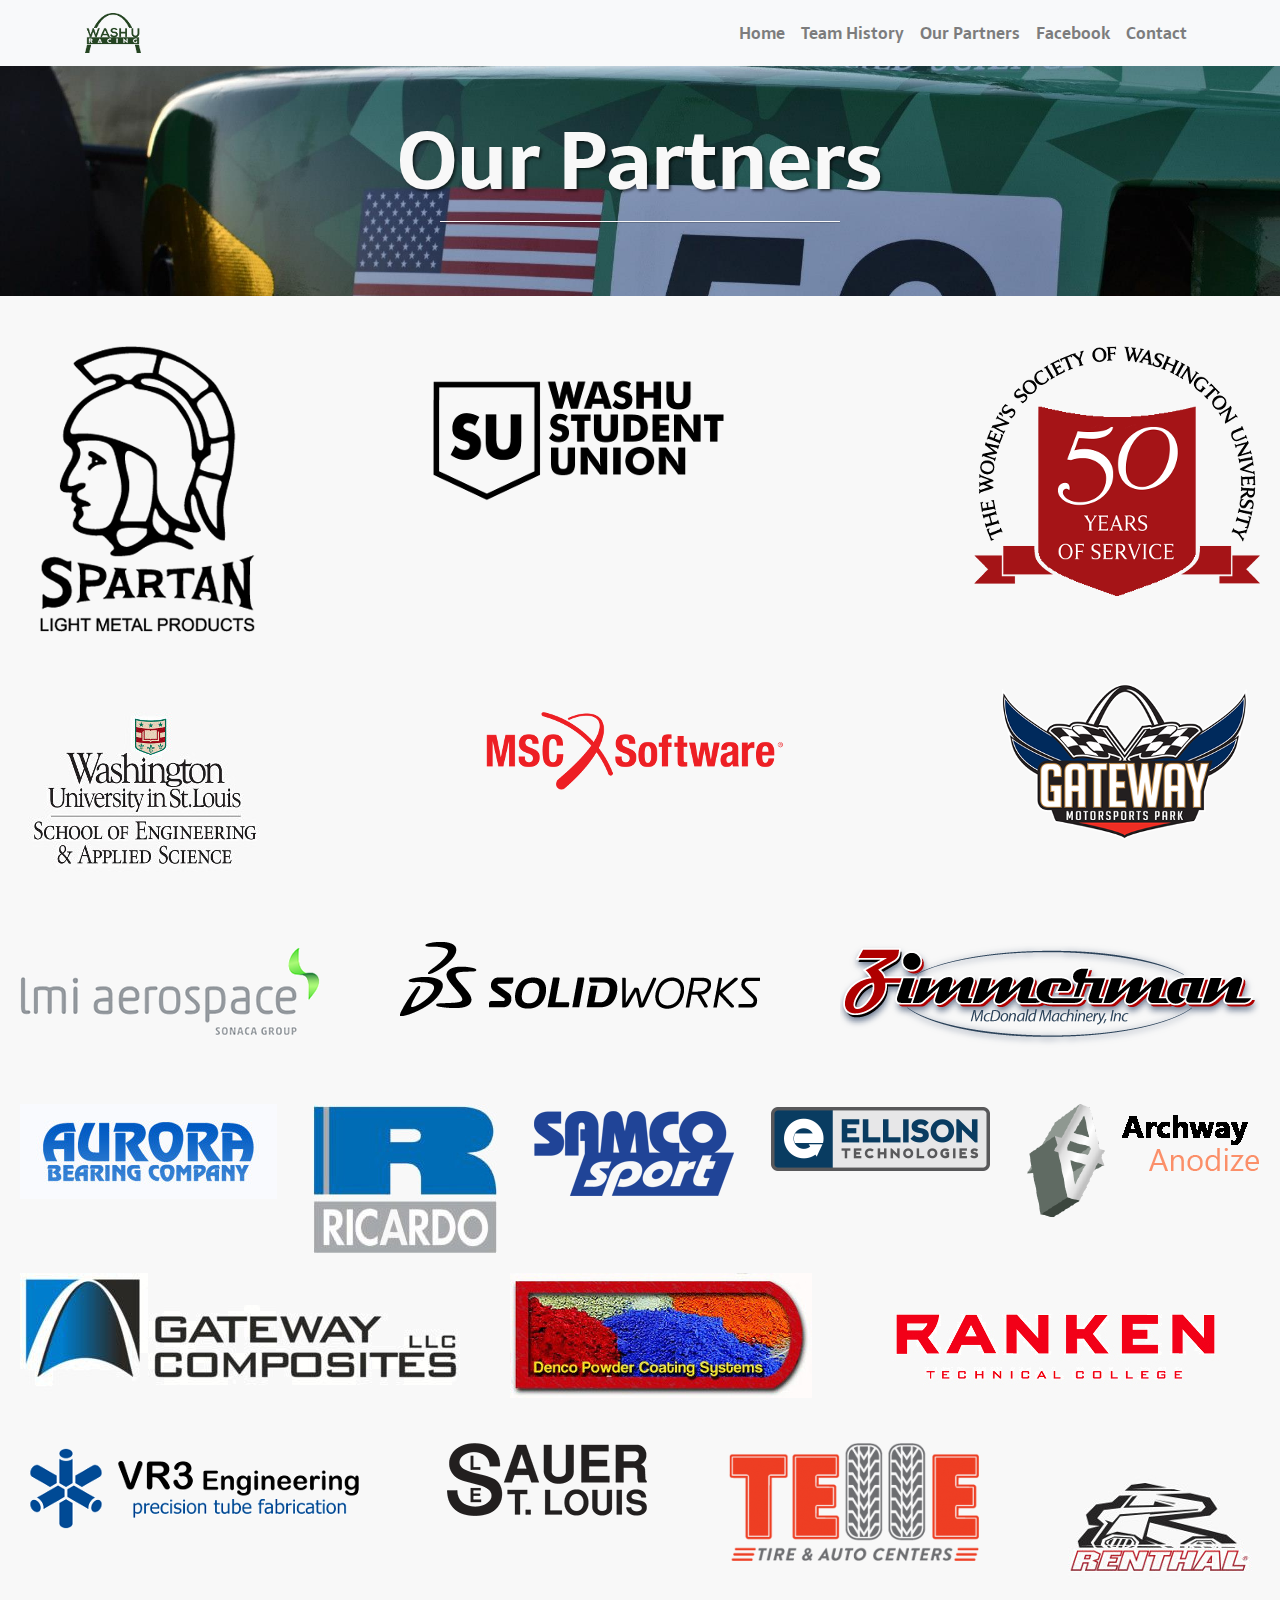
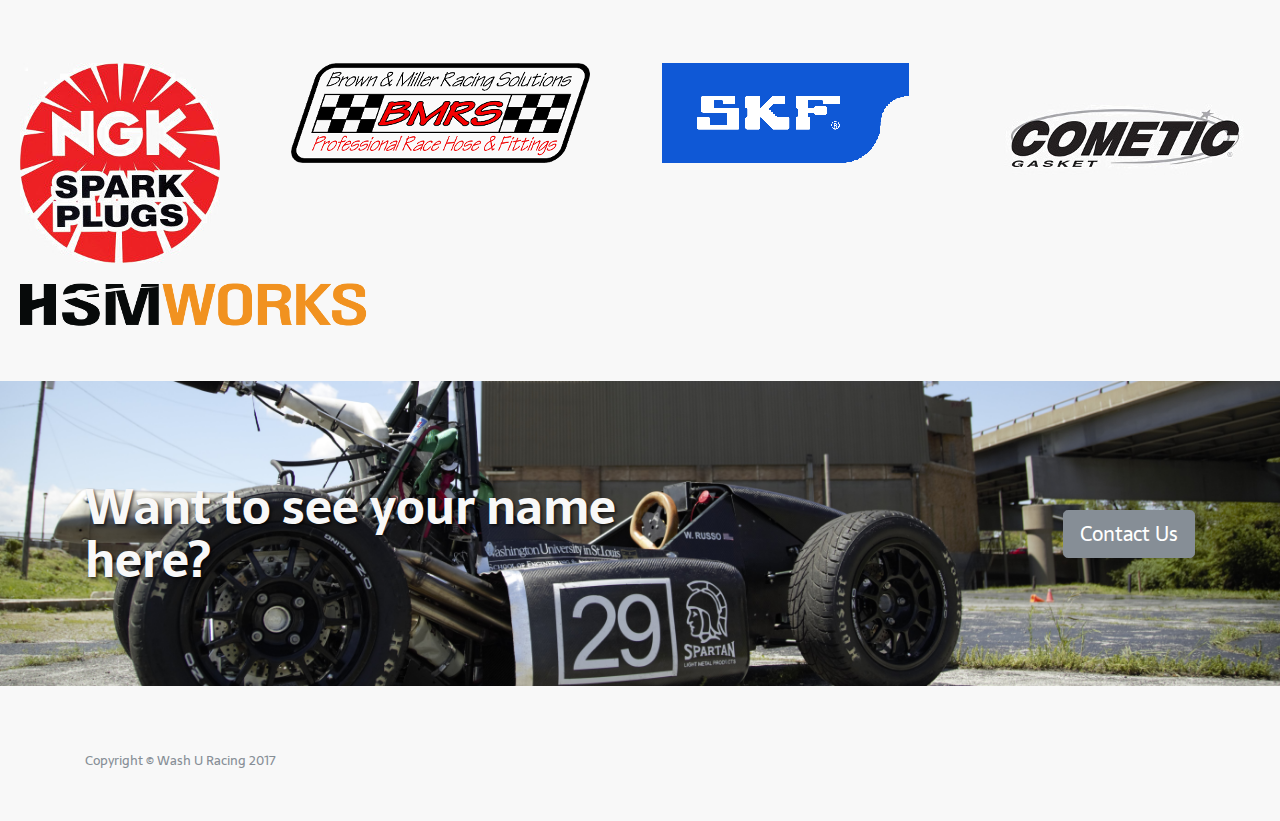
<file: partners.html>
<!DOCTYPE html>
<html lang="en">

  <head>

    <meta charset="utf-8">
    <meta name="viewport" content="width=device-width, initial-scale=1, shrink-to-fit=no">
    <meta name="description" content="">
    <meta name="author" content="">

    <title>Wash U Racing</title>
    <link rel="shortcut icon" href="icon.ico">

    <!-- Bootstrap core CSS -->
    <link href="vendor/bootstrap/css/bootstrap.min.css" rel="stylesheet">

    <!-- Custom fonts for this template -->
    <link href="vendor/font-awesome/css/font-awesome.min.css" rel="stylesheet" type="text/css">
    <link href="https://fonts.googleapis.com/css?family=Lato:300,400,700,300italic,400italic,700italic" rel="stylesheet" type="text/css">
    <link href="https://fonts.googleapis.com/css?family=Sarala" rel="stylesheet" type='text/css'>

    <!-- Custom styles for this template -->
    <link href="css/landing-page.css" rel="stylesheet">

  </head>

  <body>

    <!-- Navigation -->
    <nav class="navbar navbar-expand-lg navbar-light bg-light fixed-top">
      <div class="container">
        <a class="navbar-brand" href="index.html"><img src="img/WashURacingLogo.png" alt="WU"></a>
        <button class="navbar-toggler" type="button" data-toggle="collapse" data-target="#navbarResponsive" aria-controls="navbarResponsive" aria-expanded="false" aria-label="Toggle navigation">
          <span class="navbar-toggler-icon"></span>
        </button>
        <div class="collapse navbar-collapse" id="navbarResponsive">
          <ul class="navbar-nav ml-auto">
            <li class="nav-item">
              <a class="nav-link" href="index.html">Home</a>
            </li>
            <li class="nav-item">
              <a class="nav-link" href="history.html">Team History</a>
            </li>
            <li class="nav-item">
              <a class="nav-link" href="partners.html">Our Partners</a>
            </li>
            <li class="nav-item">
              <a class="nav-link" href="https://www.facebook.com/WashURacing/">Facebook</a>
            </li>
            <li class="nav-item">
              <a class="nav-link" href="contact.html">Contact</a>
            </li>
          </ul>
        </div>
      </div>
    </nav>

    <!-- Header -->
    <header class="intro-header-partner">
      <div class="container">
        <div class="intro-message-partner">
          <h1>Our Partners</h1>
          <hr class="intro-divider-partner">
            <li class="list-inline-item">
              </a>
            </li>
          </ul>
        </div>
      </div>
    </header>

    <!-- Page Content -->
    <!-- As of Nov 2017 ALL sponsors will be listed under this section. In the future sponsors will be listed by level-->
    <section class="content-section-a-partners">
    
      <div class="flex-container">
        <div class="flex-item">
          <a href = "http://www.spartanlmp.com"/>
            <img src="img/spartan.png" alt="Spartan Light Metal Products" class="img-responsive"/>
          </a>
        </div>
        <div class="flex-item">
          <a href = "https://su.wustl.edu"/>
          <img src="img/su.png" alt="Washington University Student Union" class="img-responsive" />
          </a>
        </div>
        <div class="flex-item">
          <a href = "https://womenssociety.wustl.edu">
          <img src="img/womenssociety.png" alt="Washington University Women's Society" class="img-responsive" />
          </a>
        </div>
        <div class="flex-item">
          <a href = "https://engineering.wustl.edu/Pages/home.aspx">
          <img src="img/schoolengineering.jpg" alt="Washington University School of Engineering and Applied Science" class="img-responsive" />
          </a>
        </div>
        <div class="flex-item">
          <a href = "http://www.mscsoftware.com/"/>
            <img src="img/msclogo.png" alt="MSC Software" class="img-responsive" />
          </a>
        </div>
        <div class="flex-item">
          <a href = "http://www.gatewaymsp.com/"/>
            <img src="img/gateway.png" alt="Gateway Motorsports" class="img-responsive" />
          </a>
        </div>
        <div class="flex-item">
          <a href = "http://www.lmiaerospace.com/"/>
            <img src="img/lmi.png" alt="LMI Aerospace" class="img-responsive" />
          </a>
        </div>

        <div class="flex-item">
          <a href = "http://www.solidworks.com/">
            <img src="img/Solidworks.png" alt="Solidworks" class="img-responsive" />
          </a>
        </div>

        <div class="flex-item">
          <a href = "http://www.zimmermanmcdonald.com/">
            <img src="img/zimmac.png" alt="Zimmerman McDonald Machinery" class="img-responsive" />
          </a>
        </div>

        <div class="flex-item">
          <a href = "http://www.aurorabearing.com">
            <img src="img/aurora.jpg" alt="Aurora Bearing Co" class="img-responsive" />
          </a>
        </div>

        <div class="flex-item">
          <a href = "https://ricardo.com/">
            <img src="img/ricardo.jpg" alt="Ricardo" class="img-responsive" />
          </a>
        </div>

        <div class="flex-item">
          <a href = "http://samcosport.com/">
            <img src="img/samco.png" alt="Samco" class="img-responsive" />
          </a>
        </div>

        <div class="flex-item">
          <a href = "https://www.ellisontechnologies.com/">
            <img src="img/etec.png" alt="Ellison Technologies" class="img-responsive" />
          </a>
        </div>

        <div class="flex-item">
          <a href = "http://archwayanodize.com/">
            <img src="img/archway_anodize.png" alt="Archway Anodize" class="img-responsive" />
          </a>
        </div>

        <div class="flex-item">
          <a href = "http://gatewaycomposites.com/">
            <img src="img/gatewaycomposite.jpg" alt="Gateway Composites" class="img-responsive" />
          </a>
        </div>

        <div class="flex-item">
          <a href = "https://www.facebook.com/Denco-Powder-Coating-Services-195732780459096/">
            <img src="img/denco.jpg" alt="Denco Powder Coating" class="img-responsive" />
          </a>
        </div>

        <div class="flex-item">
          <a href = "http://ranken.edu/">
            <img src="img/ranken.jpg" alt="Ranken Technical College" class="img-responsive" />
          </a>
        </div>

        <div class="flex-item">
          <a href = "http://vr3.ca/">
            <img src="img/vr3.png" alt="VR3 Engineering" class="img-responsive" />
          </a>
        </div>

        <div class="flex-item">
          <a href = "http://www.sauermachine.com">
            <img src="img/sauer.png" alt="L.E. Sauer Machine Company" class="img-responsive" />
          </a>
        </div>

        <div class="flex-item">
          <a href = "https://www.telletire.com/">
            <img src="img/telle.png" alt="Telle Tire" class="img-responsive" />
          </a>
        </div>

        <div class="flex-item">
          <a href = "https://www.renthal.com">
            <img src="img/renthal.jpg" alt="Renthal" class="img-responsive" />
          </a>
        </div>

        <div class="flex-item">
          <a href = "http://www.ngksparkplugs.com/">
            <img src="img/ngk.jpeg" alt="NGK" class="img-responsive" />
          </a>
        </div>

        <div class="flex-item">
          <a href = "http://www.bmrs.net/">
            <img src="img/bmrs.png" alt="BMRS" class="img-responsive" />
          </a>
        </div>

        <div class="flex-item">
          <a href = "http://www.skf.com">
            <img src="img/skf.png" alt="SKF" class="img-responsive" />
          </a>
        </div>

        <div class="flex-item">
          <a href = "http://www.cometic.com/">
            <img src="img/cometic.jpg" alt="Cometic" class="img-responsive" />
          </a>
        </div>

        <div class="flex-item">
          <a href = "https://www.autodesk.com/products/hsm/overview">
            <img src="img/hsmworks.png" alt="Autodesk HSMWORKS" class="img-responsive" />
          </a>
        </div>

      </div> 

    </section>

    <aside class="banner">

      <div class="container">

        <div class="row">
          <div class="col-lg-6 my-auto">
            <h2>Want to see your name here?</h2>
          </div>
          <div class="col-lg-6 my-auto">
            <ul class="list-inline banner-social-buttons">
              <li class="list-inline-item">
                <a href="contact.html" class="btn btn-secondary btn-lg">
                  <span class="network-name">Contact Us</span>
                </a>
              </li>
            </ul>
          </div>
        </div>

      </div>
      <!-- /.container -->

    </aside>
    <!-- /.banner -->

    <!-- Footer -->
    <footer>
      <div class="container">
        <p class="copyright text-muted small">Copyright &copy; Wash U Racing 2017</p>
      </div>
    </footer>

    <!-- Bootstrap core JavaScript -->
    <script src="vendor/jquery/jquery.min.js"></script>
    <script src="vendor/popper/popper.min.js"></script>
    <script src="vendor/bootstrap/js/bootstrap.min.js"></script>

  </body>

</html>
</file>
<file: css/landing-page.css>
/*!
 * Start Bootstrap - Landing Page (http://startbootstrap.com/template-overviews/landing-page)
 * Copyright 2013-2017 Start Bootstrap
 * Licensed under MIT (https://github.com/BlackrockDigital/startbootstrap-landing-page/blob/master/LICENSE)
 */

body, html {
  width: 100%;
  height: 100%;
}

body, h1, h2, h3, h4, h5, h6 {
  font-family: 'Sarala', sans-serif;
  font-weight: 700;
}

.intro-header {
  padding-top: 50px;
  padding-bottom: 50px;
  text-align: center;
  color: #f8f8f8;
  background: url(../img/car_top.jpg) no-repeat center center;
  background-size: cover;
}

.intro-message {
  position: relative;
  padding-top: 20%;
  padding-bottom: 20%;
}

.intro-message>h1 {
  margin: 0;
  text-shadow: 2px 2px 3px rgba(0, 0, 0, 0.6);
  font-size: 5em;
}

.intro-divider {
  width: 400px;
  border-top: 1px solid #f8f8f8;
  border-bottom: 1px solid rgba(0, 0, 0, 0.2);
}

.intro-message>h3 {
  text-shadow: 2px 2px 3px rgba(0, 0, 0, 0.6);
}

.intro-social-buttons i {
  font-size: 80%;
}

@media(max-width:767px) {
  .intro-message {
    padding-bottom: 15%;
  }
  .intro-message>h1 {
    font-size: 3em;
  }
  ul.intro-social-buttons>li {
    display: block;
    margin-bottom: 20px;
    padding: 0;
  }
  ul.intro-social-buttons>li:last-child {
    margin-bottom: 0;
  }
  .intro-divider {
    width: 100%;
  }
}

.content-section-a {
  padding: 50px 0;
  background-color: #f8f8f8;
}
.content-section-a-contact {
  padding: 10px 0;
  background-color: #f8f8f8;
  text-align:left;
  .container.row.col-lg-11 ml-auto.lead{
    text-align: center;
  }
}

.content-section-b {
  padding: 50px 0;
  border-top: 1px solid #e7e7e7;
  border-bottom: 1px solid #e7e7e7;
}

.section-heading {
  margin-bottom: 30px;
}

.section-heading-spacer {
  float: left;
  width: 200px;
  border-top: 3px solid #e7e7e7;
}

.banner {
  padding: 100px 0;
  color: #f8f8f8;
  /*text-shadow: 1px 0 0;*/

  background: url(../img/bottombanner.jpg) no-repeat center center;
  background-size: cover;
}

.banner h2 {
  margin: 0;
  text-shadow: 2px 2px 3px rgba(0, 0, 0, 0.6);
  font-size: 3em;
}

.banner ul {
  margin-bottom: 0;
}

.banner_contact {
  padding: 150px 0;
  color: #f8f8f8;
  background: url(../img/16testing.jpg) no-repeat center center;
  background-size: cover;
}

.banner_contact h2 {
  margin: 0;
  text-shadow: 2px 2px 3px rgba(0, 0, 0, 0.6);
  font-size: 3em;
}

.banner_contact ul {
  margin-bottom: 0;
}


.banner-social-buttons {
  float: right;
  margin-top: 0;
}

@media(max-width:1199px) {
  ul.banner-social-buttons {
    float: left;
    margin-top: 15px;
  }
}

@media(max-width:767px) {
  .banner h2 {
    margin: 0;
    text-shadow: 2px 2px 3px rgba(0, 0, 0, 0.6);
    font-size: 3em;
  }
  ul.banner-social-buttons>li {
    display: block;
    margin-bottom: 20px;
    padding: 0;
  }
  ul.banner-social-buttons>li:last-child {
    margin-bottom: 0;
  }
}

footer {
  padding: 50px 0;
  background-color: #f8f8f8;
}

p.copyright {
  margin: 15px 0 0;
}

/*partners page*/

.intro-header-partner {
  padding-top: 0px;
  padding-bottom: 0px;
  text-align: center;
  color: #f8f8f8;
  background: url(../img/ogsidepod.jpg) no-repeat center center;
  background-size: cover;
}

.intro-message-partner {
  padding-top: 10.5%;
  padding-bottom: 3%;
}

.intro-message-partner>h1 {
  margin: 0;
  text-shadow: 2px 2px 3px rgba(0, 0, 0, 0.6);
  font-size: 5em;
}

.intro-divider-partner {
  width: 400px;
  border-top: 1px solid #f8f8f8;
  border-bottom: 1px solid rgba(0, 0, 0, 0.2);
}

.intro-message-partner>h3 {
  text-shadow: 2px 2px 3px rgba(0, 0, 0, 0.6);
}

.sponsor-titles {
  text-align: center;
  width: 200px;
  border-top: 3px solid #e7e7e7;
}

.map{
  margin-left: auto;
  margin-right: auto;
  width: 400px;
  height: 400px;
}

.content-section-a-partners {
  padding: 30px 0;
  background-color: #f8f8f8;
}

.content-section-b-partners {
  padding: 50px 0;
  border-top: 1px solid #e7e7e7;
  border-bottom: 1px solid #e7e7e7;
}

.banner-partners {
  padding: 100px 0;
  color: #f8f8f8;
  background: url(../img/morning2.jpg) no-repeat center center;
  background-size: cover;
}

.banner-partners h2 {
  margin: 0;
  text-shadow: 2px 2px 3px rgba(0, 0, 0, 0.6);
  font-size: 3em;
}

.banner-partners ul {
  margin-bottom: 0;
}

 article.sponsors {
  float: left;
  display: table-cell;
  vertical-align: middle;
  text-align: center;
  width: 203px;
  height: 150px;
  margin-right: 15px;
  margin-bottom: 15px;
  border: 1px solid #4d4d4d;
  -webkit-border-radius: 3px;
     -moz-border-radius: 3px;
               border-radius: 3px;
}

.flex-container {
  display: flex;
  flex-flow: row wrap;
  justify-content: space-between;
  padding: 10px;
}

/* to center flex-items */
.flex-item {
   /*margin: 0 25px;*/
   margin: 10px;
   margin-top: 10px;
}
</file>
